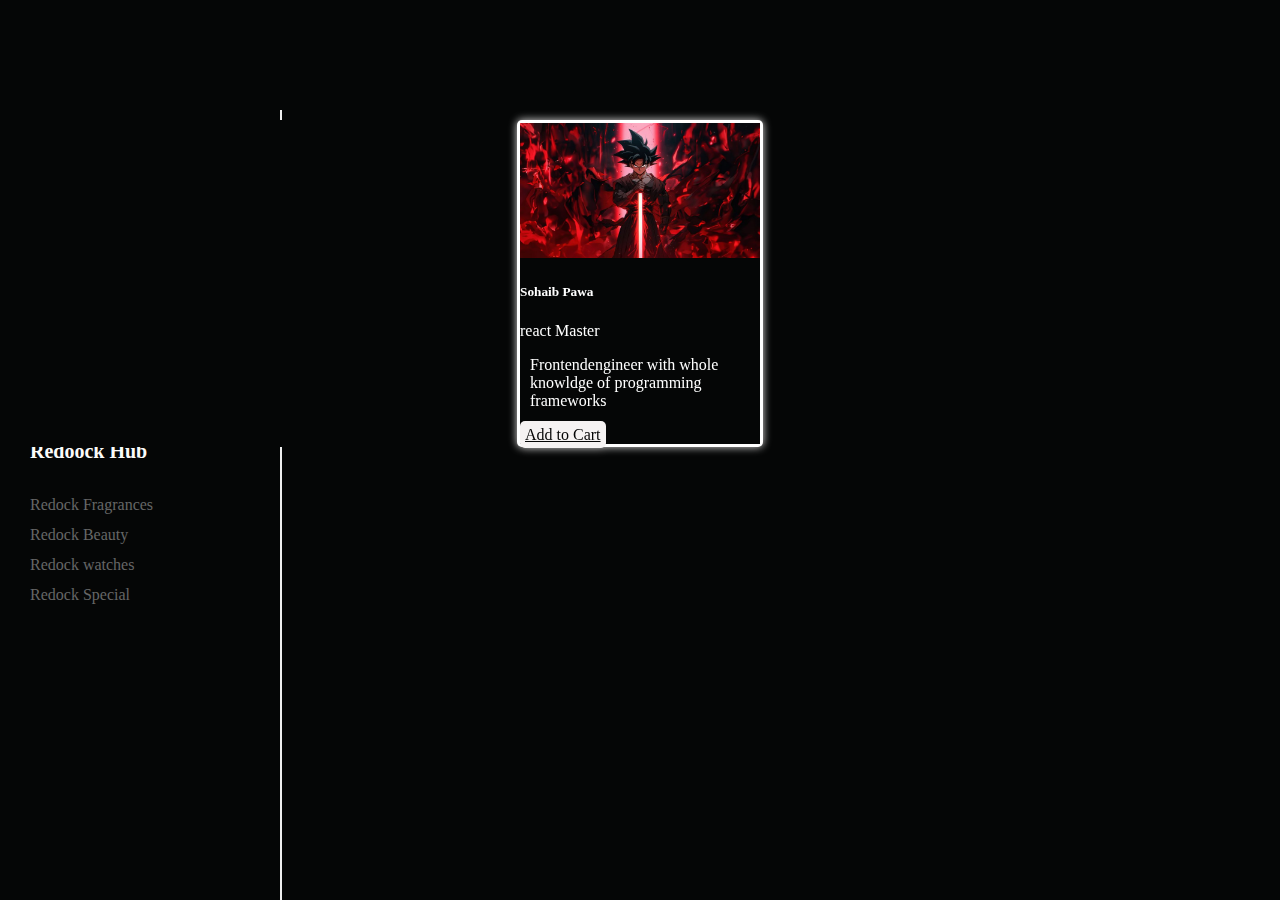
<file: productlist.html>
<!DOCTYPE html>
<html lang="en">
<head>
    <meta charset="UTF-8">
    <meta name="viewport" content="width=device-width, initial-scale=1.0">
    <link rel="stylesheet" href="./productlisting.css">
    <title>Product Listing</title>
</head>
<body>
    <div class="container">
        <div class="row">
            <div class="col-md-3">
                <div class="sidebar">
                    <div class="filter-type">
                      <input id="filter-cat" type="checkbox" name="filter-type" checked/>
                      <label for="filter-cat" ><h6>Category</h6></label>
                      <ul class="samples">
                        <div class="cat-name" routerLink="">
                        <li>Watches</li>
                        <li>Beauty</li>
                        <li>Accessories</li>
                        <li>Special</li>
                        </div>
                      </ul>
                     </div>
                     <div class="filter-type">
                       <input id="filter-sty" type="checkbox" name="filter-type" checked/>
                       <label for="filter-sty"> <h4> Redoock Hub</h4>
                       </label>
                       <ul>
                           <li> Redock Fragrances</li>
                           <li> Redock Beauty</li>
                           <li>Redock watches</li>
                           <li> Redock Special</li>
                           
                       </ul>
                     </div>
                    
                     </div>
            </div>
            <div class="col-md-9">
                 <div class="product">
                                    <div class="card" style="width: 15rem;" *ngFor="let data of getData" (click)="showProductDetail(data)">
                                        
                                        <div class="card-body">
                                          <i class="bi bi-heart"></i>
                                         
                                          <img src="./assests/13399.jpg" class="card-img-top" alt="..." style="width:100%;">
                                          <h5 class="card-title">Sohaib Pawa</h5>
                                          <p class="card-text">react Master</p>
                                          <div class="detaprice d-flex">
                                            <p class="card-text">Frontendengineer with whole knowldge of programming frameworks</p> 
                                            <!-- <p [ngStyle]="{ color:data.stock ? 'green' : 'red'}" class="stock">{{data.stock? 
                                            'instock' : 'out of stock'}}</p> -->
                                          </div>
                                                                    
                
                                        
                                          <a href="#" class="btn" (click)="addToCart(data)" >Add to Cart</a>
                
                                        </div>
                                      </div>
                
                                    
                                </div>
                              </div>
                       
                    </div>
                </div>
            
      
      
    
</body>
</html>
</file>
<file: productlisting.css>
.sidebar {
    position: fixed;
    top: 110px;
    left: 0;
    bottom: 0;
    width: 220px;
    border-right: 2px solid #eee;
    padding: 10px 30px;
    overflow: auto;
  }
  
  .filter-type label {
    font-size: 14px;
    cursor: pointer;
  }
  
  input[name="filter-type"] {
    display: none;
  }
  
  input[name="filter-type"]:checked~ul {
    max-height: 300px;
  }
  
  .filter-type ul {
    list-style: none;
    padding-left: 0;
    max-height: 0;
    overflow: hidden;
  }
  
  .filter-type ul li {
    line-height: 30px;
    color: #666;
  }
  h6{
    font-size: 30px;
    font-weight: bolder;
    color: #fbfbfa;
  }
 
.samples{
  
  padding-left: 0;
  max-height: 0;
  overflow: hidden;
  font-size: 20px;
  color: aliceblue;
}
.samples li{
  line-height: 30px;
  color: aliceblue;
  font-size: 20px;
  list-style: circle white;
  list-style-type: circle;
  
}
.samples a{
  text-decoration: none;
  color: aliceblue;
  list-style:circle ;
}
h4{
  font-size: 20px;
 font-weight: bolder;
 color: #fbfbfa;
 }



 *{
    background-color: rgb(5, 6, 6);
}

.product{
    display: flex;
    flex-wrap: wrap;
    justify-content: center;
    gap: 20px;
    margin-top: 120px;
    position:relative;
      
    
   }
.card{
    filter: drop-shadow(0 0 0.75rem rgb(0, 0, 0));
    background-color: white;
    border-radius: 5px;
    padding: 3px;
    width: 300px;
    filter: drop-shadow(0 0 0.25rem rgb(226, 225, 225));
    color:white;
   }
.bi-heart{
     position: absolute;
     width: 20px;
     top: 25px;
     right: 19px;
     cursor: pointer;
     align-items: center;
      color: rgb(255, 251, 251);
    justify-content:space-around;
    justify-items: center;
    background-color: transparent;
     
}

   .card:hover{
    filter: drop-shadow(0 0 0.75rem rgb(0, 0, 0));
     border-radius: 5px;
    padding: 3px;
    width: 300px;
    filter: drop-shadow(0 0 0.25rem rgb(226, 225, 225));
    background-color: rgb(245, 242, 242);
     transition: all 0.3s ease;
     transform: scale(1.01);


   }
.btn{
    background-color: rgb(245, 242, 242);
    color: rgb(5, 5, 5);
    border-radius: 5px;
    padding: 5px;
    border: none;
    cursor: pointer;
    width: 100%;

   }
.detaprice{
   margin-left:10px;
   gap:10px
}
</file>
